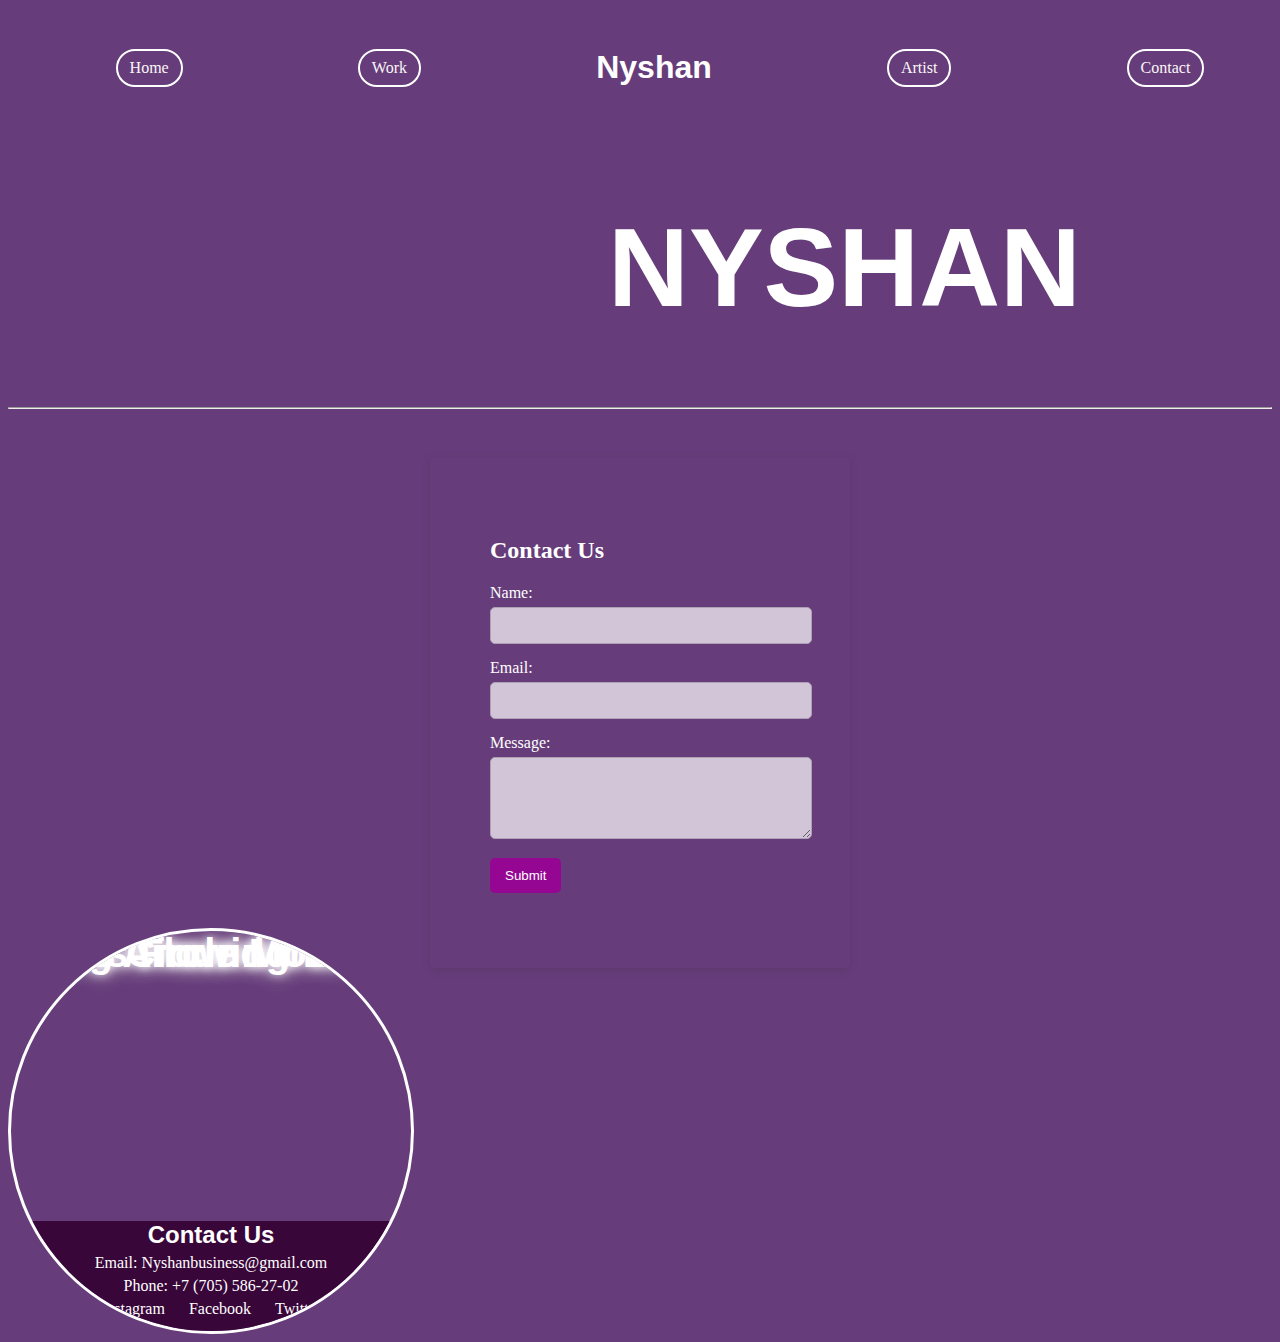
<file: contact.html>
<!DOCTYPE html>
<html lang="en">
<head>
    <meta charset="UTF-8">
    <meta name="viewport" content="width=device-width, initial-scale=1.0">
    <title>Contact</title>
    <style>
        body{
            background-color: #663D7A;
            overflow-x: hidden;
        }

        header {
            display: flex;
            justify-content: space-around;
            align-items: center;
            color: white;
            padding: 20px; 
            position: relative;
            width: 100%;
            left: 0px; 
        }

        header p {
            border: 2px solid white;
            border-radius: 100px;
            padding: 8px 12px;
            cursor: pointer;
            color: rgb(251, 247, 247);
        }

        header h1 {
            font-family: "Anton", sans-serif;
        }

        .form-container {
            max-width: 300px;
            margin: 0 auto;
            background-image: url(https://i.pinimg.com/736x/02/11/d8/0211d88b33782376c1ba0f79fc2f1a21.jpg);
            background-size: cover;
            background-position: center;
            color: white;
            padding: 60px;
            border-radius: 5px;
            box-shadow: 0 2px 10px rgba(0, 0, 0, 0.1);
            position: relative;
            top: 40px;
        }
        .form-group {
            margin-bottom: 15px;
        }
        .form-group label {
            display: block;
            margin-bottom: 5px;
        }
        .form-group input,
        .form-group textarea {
            width: 100%;
            padding: 10px;
            border: 1px solid #ccc;
            border-radius: 5px;
            opacity: 0.7;
        }
        .form-group button {
            padding: 10px 15px;
            border: none;
            border-radius: 5px;
            background-color: #950793;
            color: white;
            cursor: pointer;
           display: flex;
           justify-content: center;
           align-items: center;
        }
        .form-group button:hover {
            background-color: #691b54;
        }

         .main h1{
            font-size: 700%;
            font-family: "Anton", sans-serif;
            color: white;
            box-shadow: 20px;
            position: relative;
            left: 600px;
        }

        footer {
            margin-top: 50px;
    background-color: #390639; 
    color: white; 
    margin-top: 240px; 
    text-align: center; 
    position: relative; 
    bottom: -60px;
    width: 100%;
}

footer h4 {
    margin: 0; 
    font-size: 24px; 
    font-family: "Anton", sans-serif; 
}

footer p {
    margin: 5px 0; 
}

footer a {
    color: white; 
    margin: 0 10px; 
    text-decoration: none; 
}

footer a:hover {
    text-decoration: underline; 
}

footer hr {
    border: 1px solid white; 
    margin: 20px 0; 
}
  

.circle {
            position: relative;
            width: 400px;
            height: 400px;
            border: 3px solid white;
            border-radius: 50%;
            display: flex;
            justify-content: center;
            align-items: center;
            overflow: hidden;
        }

        .text-container {
            position: absolute;
            width: 100%;
            height: 100%;
            display: flex;
            justify-content: center;
            align-items: center;
            animation: rotate 20s linear infinite;
        }

        .text-container span {
            position: absolute;
            top: 0;
            left: 50%;
            transform-origin: 0 50%;
            transform: translateX(-50%);
            white-space: nowrap;
            color: #fff;
            font-size: 40px;
            font-family: 'Arial', sans-serif;
            font-weight: bold;
            text-shadow: 0 0 10px rgba(255, 255, 255, 0.8), 0 0 20px rgba(255, 255, 255, 0.6);
            animation: slide 10s linear infinite;
        }

        @keyframes rotate {
            0% {
                transform: rotate(0deg);
            }
            100% {
                transform: rotate(360deg);
            }
        }

        @keyframes slide {
            0% {
                opacity: 1;
                transform: translateY(0) rotate(0deg);
            }
            25% {
                opacity: 1;
                transform: translateY(-100%) rotate(90deg);
            }
            50% {
                opacity: 1;
                transform: translateY(-200%) rotate(180deg);
            }
            75% {
                opacity: 1;
                transform: translateY(-300%) rotate(270deg);
            }
            100% {
                opacity: 1;
                transform: translateY(-400%) rotate(360deg);
            }
        }
@media (max-width: 768px) {
    header {
        flex-direction: column;
        align-items: flex-start;
    }

    header h1 {
        font-size: 30px; 
    }

    .city h1 {
        font-size: 30px; /
    }

    video {
        width: 90%; 
        left: 5%; 
    }

    .about {
        flex-direction: column; 
        align-items: center; 
        padding: 20px; 
        width: 90%; 
        top: 20px; 
    }

    .about img {
        width: 80%; 
        left: 0; 
    }

    .our-job h3 {
        font-size: 24px; 
        top: 20px; 
    }

    .content img {
        width: 45%; 
        margin: 5px; 
    }

    .behance {
        width: 100%; 
        padding: 0; 
        top: 20px; 
    }

    footer {
        font-size: 14px; 
    }
}


@media (max-width: 768px) {
    header {
        flex-direction: column; 
        align-items: flex-start; 
    }

    header h1 {
        font-size: 30px; 
    }

    .form-container {
        width: 90%; 
        padding: 30px; 
    }

    .main h1 {
        font-size: 150%; 
        text-align: center; 
        left: 0; 
    }

    footer {
        font-size: 14px; 
    }
}



    </style>
</head>
<body>
    <header>
        <a href="projectfair1.html" style="text-decoration: none;"><p>Home</p></a> 
        <a href="work.html" style="text-decoration: none;"><p>Work</p></a> 
         <h1>Nyshan</h1>
        <a href="artist.html" style="text-decoration: none;"><p>Artist</p></a> 
        <p>Contact</p> 
     </header>

     <div class="main">
        <h1>NYSHAN</h1>
     </div>
     <hr>


    

    

<div class="form-container">
    <h2>Contact Us</h2>
    <form action="#" method="POST">
        <div class="form-group">
            <label for="name">Name:</label>
            <input type="text" id="name" name="name" required>
        </div>
        <div class="form-group">
            <label for="email">Email:</label>
            <input type="email" id="email" name="email" required>
        </div>
        <div class="form-group">
            <label for="message">Message:</label>
            <textarea id="message" name="message" rows="4" required></textarea>
        </div>
        <div class="form-group">
            <button type="submit">Submit</button>
        </div>
    </form>
</div>

<div class="circle">
    <div class="text-container">
        <span>Rotating Around the Circle!</span>
        <span>Continuous Flowing Text Effect!</span>
        <span>Endless Circle Movement!</span>
    </div>

<footer>
    <div>
        <h4>Contact Us</h4>
        <p>Email: Nyshanbusiness@gmail.com</p>
        <p>Phone: +7 (705) 586-27-02</p>
        <div>
            <a href="#">Instagram</a>
            <a href="#">Facebook</a>
            <a href="#">Twitter</a>
        </div>
    </div>
    <hr>
    <div>
        <p>&copy; 2024 Nyshan. All rights reserved.</p>
        <a href="#">Terms of Service</a> | 
        <a href="#">Privacy Policy</a>
    </div>
</footer>

</body>
</html>
</file>
